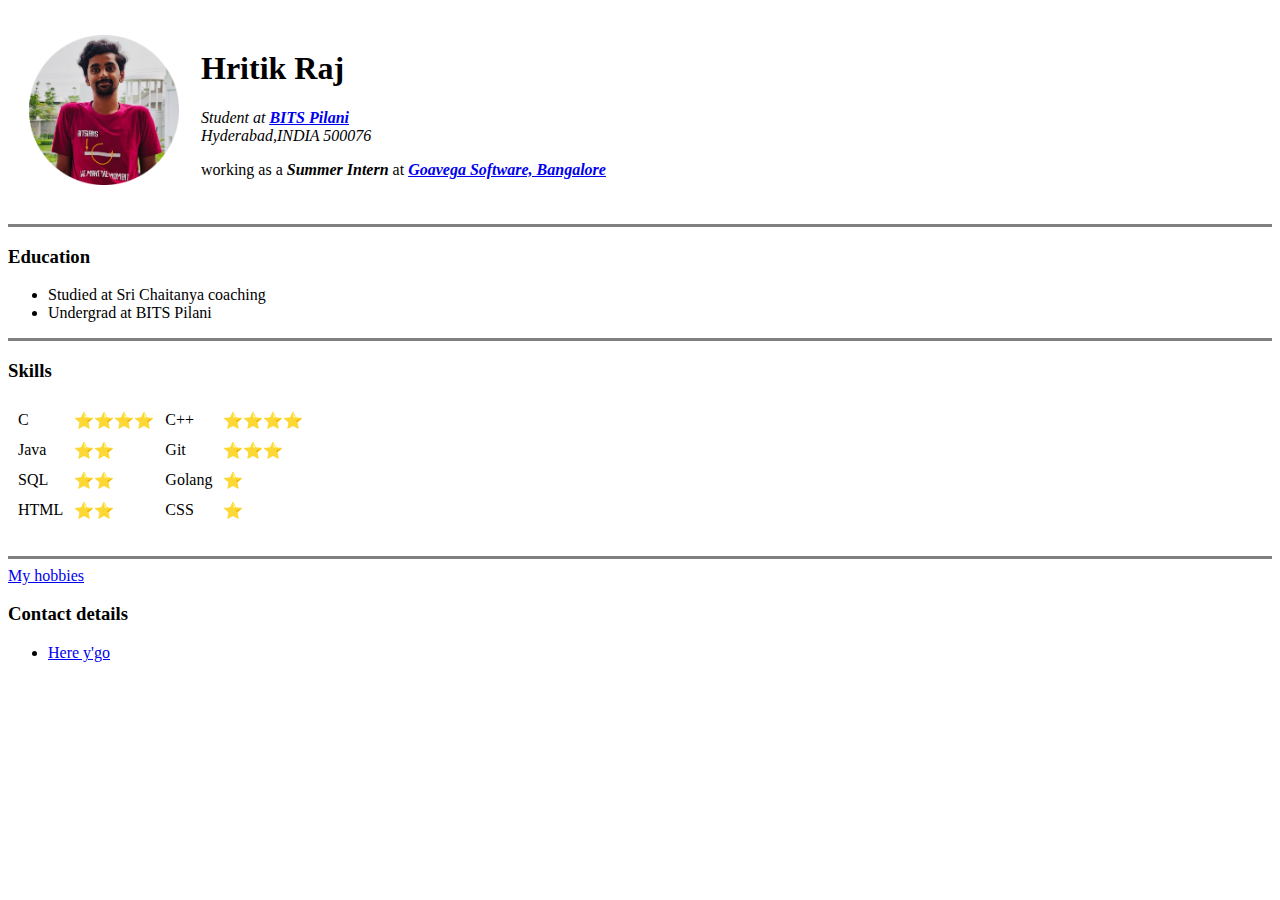
<file: HTML- Personal site/index.html>
<!DOCTYPE html>
<html lang="en" dir="ltr">
  <head>
    <meta charset="utf-8">
    <title>Hritik's Personal site</title>
    <link rel="stylesheet" href="H:\Web Development\css\styles.css">


  </head>
  <body>
    <table cellspacing="20">
      <tr >
        <td ><img width="150" height="150" src="Hritik.png" alt="Hritik's Profile snap"></td>
        <td>  <h1> Hritik Raj </h1>
              <p> <em>Student at <b><u><a href="https://www.bits-pilani.ac.in/hyderabad/">BITS Pilani</a></u></b></em><br><em>Hyderabad,INDIA 500076</em></p>
              <p> working as a <em><b>Summer Intern</b></em> at <em><b><a href="https://www.goavega.com/">Goavega Software, Bangalore</a></b></em></p>
        </td>
      </tr>
    </table>

    <hr size="3" noshade>

    <h3> Education</h3>
    <ul>
      <li>Studied at Sri Chaitanya coaching</li>
      <li>Undergrad at BITS Pilani</li>
    </ul>
    <hr size="3" noshade >
    <h3>Skills </h3>
    <table cellspacing="9">
          <tr>
            <td>C </td>
            <td>⭐⭐⭐⭐</td>
            <td>C++ </td>
            <td>⭐⭐⭐⭐</td>
          </tr>
          <tr>
            <td>Java</td>
            <td>⭐⭐</td>
            <td>Git</td>
            <td>⭐⭐⭐</td>
          </tr>
          <tr>
          <td>SQL</td>
          <td>⭐⭐</td>
          <td>Golang</td>
          <td>⭐</td>
          </tr>
          <tr>
            <td>HTML</td>
            <td>⭐⭐</td>
            <td>CSS</td>
            <td>⭐</td>
          </tr>
    </table>
    <br>
    <hr size="3" noshade>
    <a href="H:\Web Development\HTML- Personal site\My hobbies.html">My hobbies</a>
    <h3>Contact details</h3>
    <ul>
      <li><a href="H:\Web Development\HTML- Personal site\Contact.html">Here y'go</a>
</li>
    </ul>
  </body>
</html>
</file>
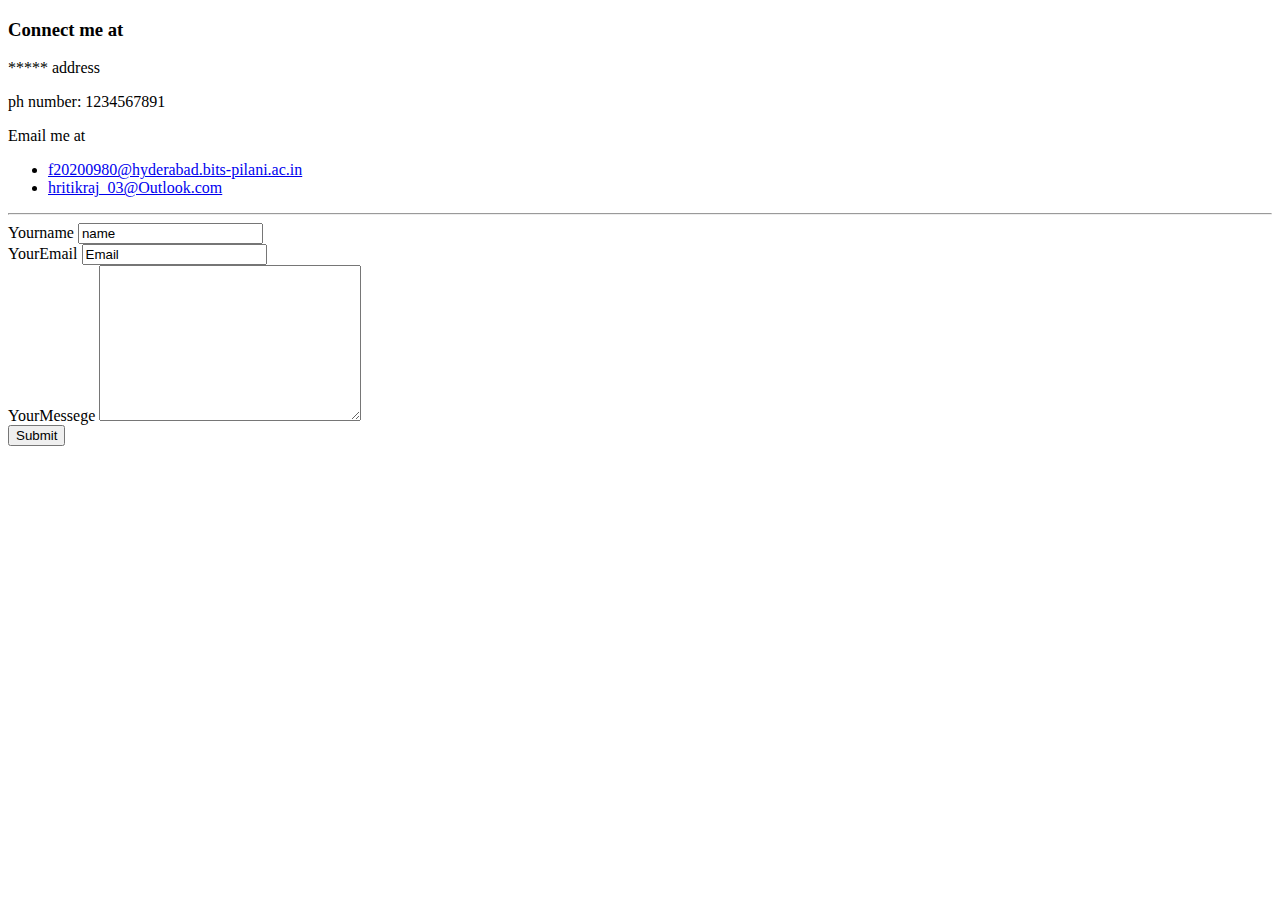
<file: HTML- Personal site/Contact.html>
<!DOCTYPE html>
<html lang="en" dir="ltr">
  <head>
    <meta charset="utf-8">
    <title>Connect me at</title>
    <link rel="stylesheet" href="H:\Web Development\css\styles.css">
  </head>
  <body>
    <h3>Connect me at</h3>
    <p>***** address</p>
    <p>ph number: 1234567891</p>
    <p>Email me at <br><ul>
      <li><a href="f20200980@hyderabad.bits-pilani.ac.in">f20200980@hyderabad.bits-pilani.ac.in</a></li>
      <li><a href="hritikraj_03@Outlook.com">hritikraj_03@Outlook.com</a></li>
    </ul>
  </p>
  <hr>
  <form action="index.html" method="post">
    <label for="Name">Yourname</label>
    <input type="text" value="name"> <br>
    <label for="Email">YourEmail</label>
    <input type="email" value="Email" > <br>
    <label for="YourMessege">YourMessege</label>
    <textarea name="type your Messege here" rows="10" cols="30"></textarea> <br>
    <input type="submit" >
  </form>
  </body>
</html>
</file>
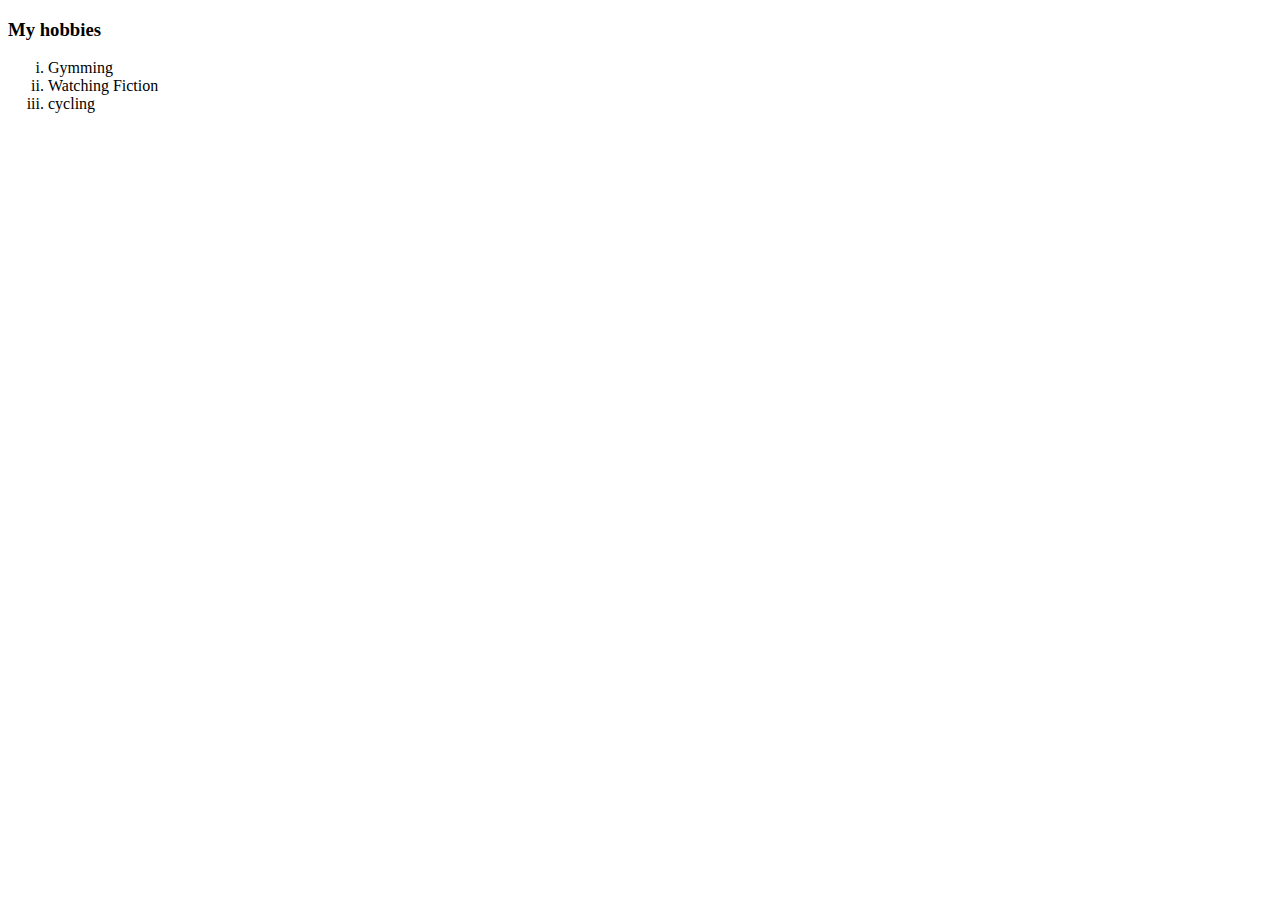
<file: HTML- Personal site/My hobbies.html>
<!DOCTYPE html>
<html lang="en" dir="ltr">
  <head>
    <meta charset="utf-8">
    <title>My hobbies</title>
    <link rel="stylesheet" href="H:\Web Development\css\styles.css">
  </head>
  <body>
    <h3>My hobbies</h3>
    <ol type="i">
      <li>Gymming</li>
      <li>Watching Fiction</li>
      <li>cycling</li>
    </ol>
  </body>
</html>
</file>
